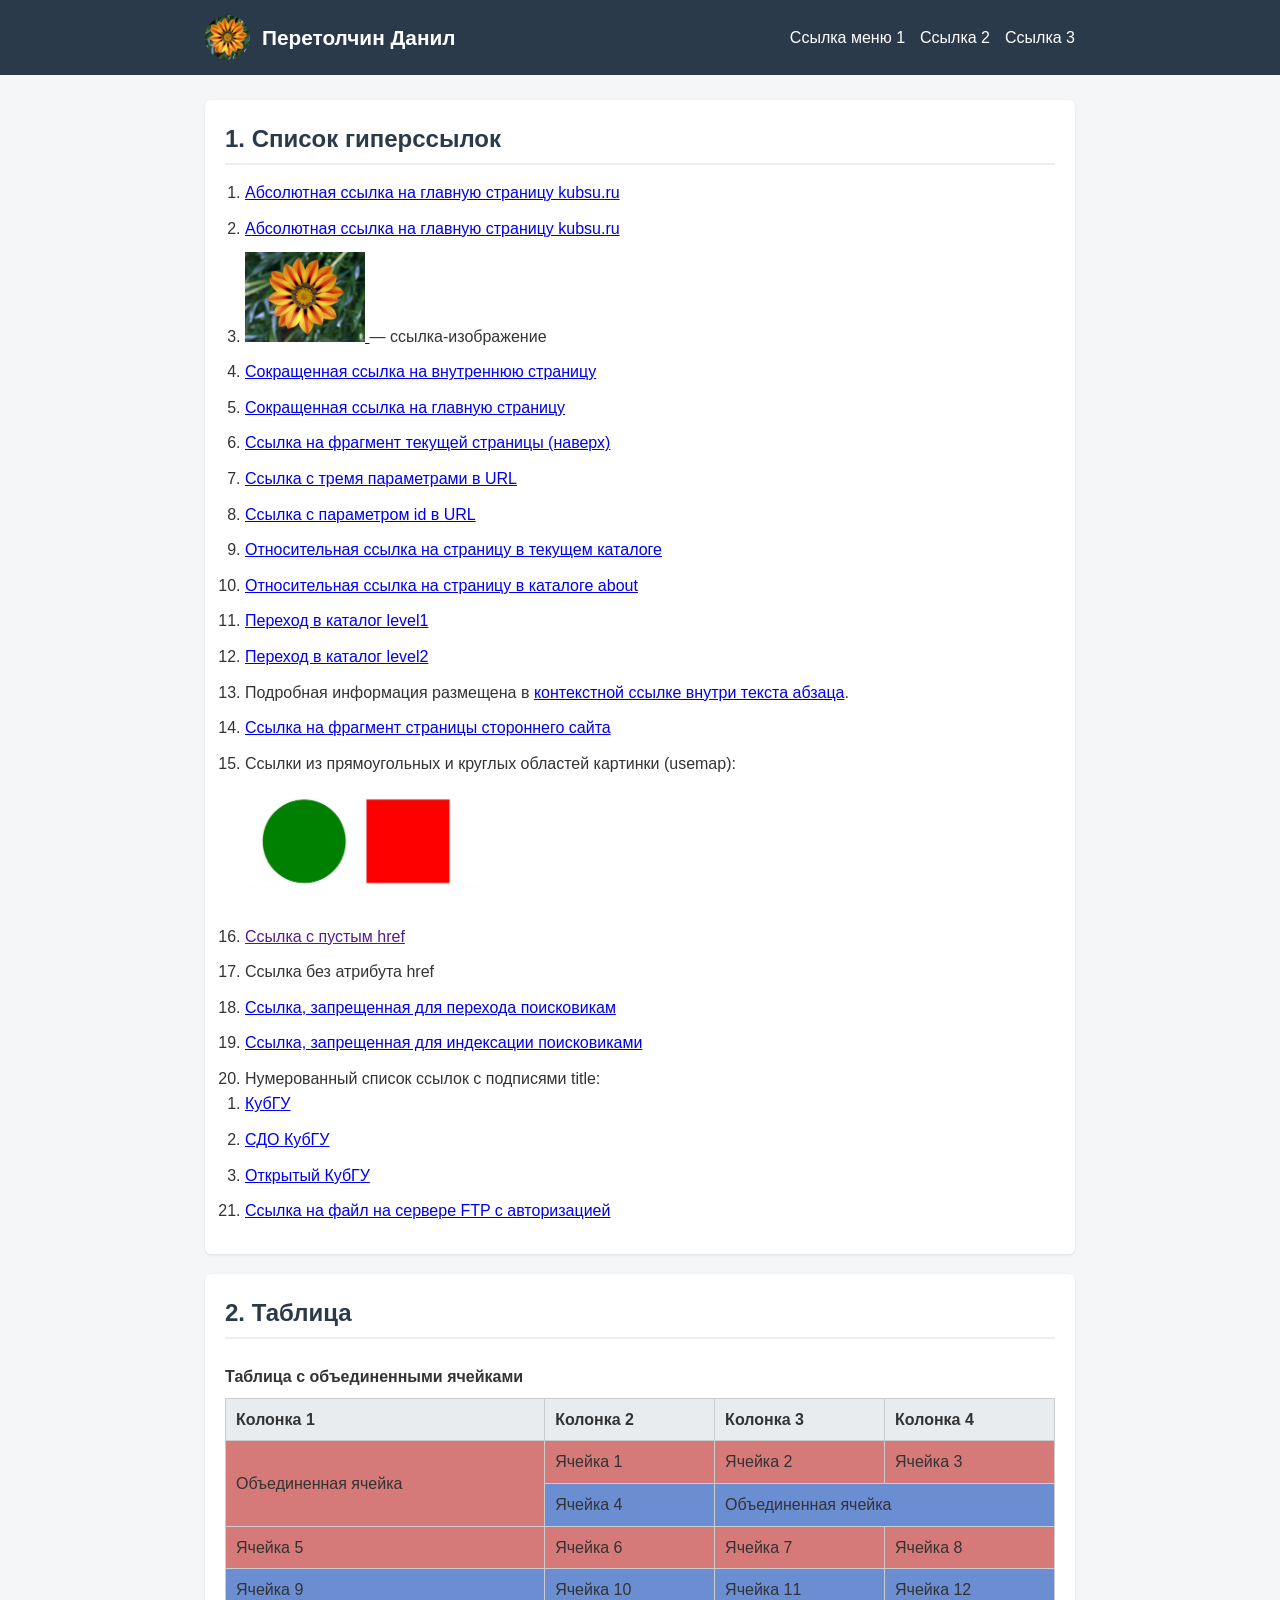
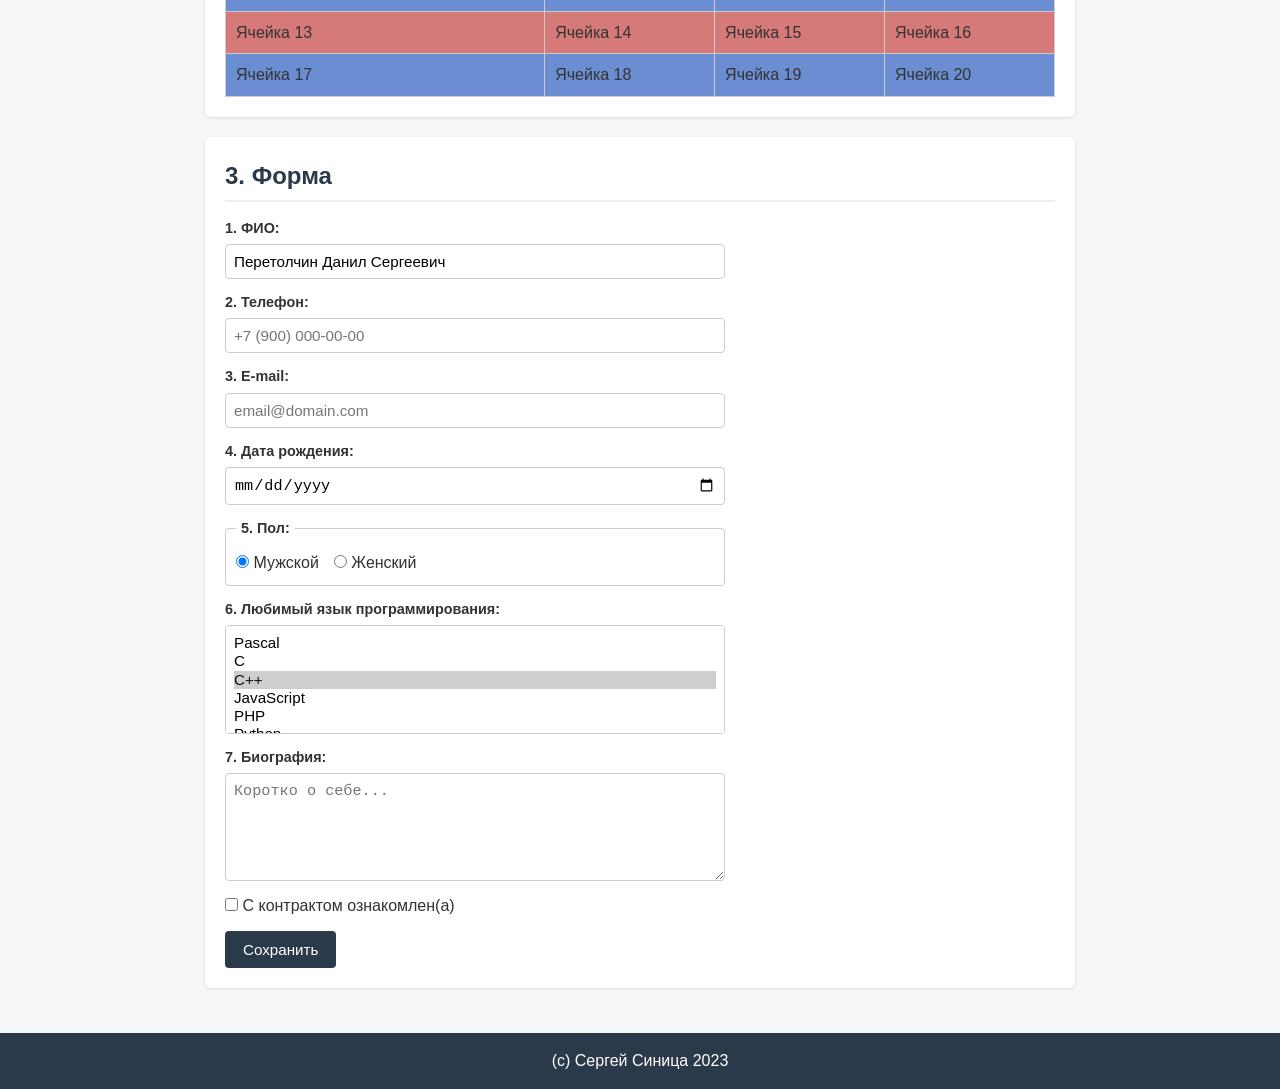
<file: index.html>
<!DOCTYPE html>
<html lang="ru">
    
<head>
    <meta charset="UTF-8">
    <meta name="viewport" content="width=device-width, initial-scale=1.0">
    <title>Лабораторная работа №1 и №2 — КубГУ</title>
    <link rel="stylesheet" href="style.css">
</head>
<body id="top">

    <header class="header">
        <div class="header__inner">
            <div class="header__brand">
                <img src="image.jpg" alt="Логотип" class="header__logo">
                <h1 class="header__title">Перетолчин Данил</h1>
            </div>
            <nav class="nav">
                <ul class="nav__list">
                    <li class="nav__item"><a href="#links" class="nav__link">Ссылка меню 1</a></li>
                    <li class="nav__item"><a href="#table" class="nav__link">Ссылка 2</a></li>
                    <li class="nav__item"><a href="#form" class="nav__link">Ссылка 3</a></li>
                </ul>
            </nav>
        </div>
    </header>

    <main class="main">
        <div class="container">

            <section id="links" class="section">
                <h2 class="section__title">1. Список гиперссылок</h2>

                <ol class="links-list">
                    <li><a href="http://kubsu.ru/">Абсолютная ссылка на главную страницу kubsu.ru</a></li>
                    <li><a href="https://kubsu.ru/">Абсолютная ссылка на главную страницу kubsu.ru</a></li>
                    <li>
                        <a href="https://kubsu.ru/">
                            <img src="image.jpg" alt="Логотип КубГУ" width="120">
                        </a> — ссылка-изображение
                    </li>
                    <li><a href="/about/about.html">Сокращенная ссылка на внутреннюю страницу</a></li>
                    <li><a href="/">Сокращенная ссылка на главную страницу</a></li>
                    <li><a href="#top">Ссылка на фрагмент текущей страницы (наверх)</a></li>
                    <li><a href="nonexistent.html?param1=1&amp;param2=2&amp;param3=3">Ссылка с тремя параметрами в URL</a></li>
                    <li><a href="nonexistent.html?id=777">Ссылка с параметром id в URL</a></li>
                    <li><a href="nonexistent.html">Относительная ссылка на страницу в текущем каталоге</a></li>
                    <li><a href="about/about.html">Относительная ссылка на страницу в каталоге about</a></li>
                    <li><a href="level1/page.html">Переход в каталог level1 </a></li>
                    <li><a href="level1/level2/page.html">Переход в каталог level2 </a></li>
                    <li>
                        Подробная информация размещена в <a href="https://kubsu.ru/">контекстной ссылке внутри текста абзаца</a>.
                    </li>
                    <li><a href="https://ru.wikipedia.org/wiki/HTML#History">Ссылка на фрагмент страницы стороннего сайта</a></li>
                    <li>
                        Ссылки из прямоугольных и круглых областей картинки (usemap):<br>
                            <img src="circle.jpg" alt="Карта" usemap="#site-map" width="240">
                            <map name="site-map">
                                <area shape="circle" coords="59,64,41" href="https://ru.wikipedia.org/wiki/Круг?ysclid=mucy1dypxx580572541" alt="Круг">
                                <area shape="rect" coords="121,23,204,106" href="https://ru.wikipedia.org/wiki/Квадрат?ysclid=mucy0vh1j4326215265" alt="Квадрат">
                            </map>
                    </li>
                    <li><a href="">Ссылка с пустым href</a></li>
                    <li><a>Ссылка без атрибута href</a></li>
                    <li><a href="https://kubsu.ru/" rel="nofollow">Ссылка, запрещенная для перехода поисковикам</a></li>
                    <li>
                        <a href="https://kubsu.ru/">Ссылка, запрещенная для индексации поисковиками</a>
                    </li>
                    <li>
                        Нумерованный список ссылок с подписями title:
                        <ol>
                            <li><a href="https://kubsu.ru/" title="Главный сайт Кубанского Государственного Университета">КубГУ</a></li>
                            <li><a href="https://e-learning.kubsu.ru/" title="Портал дистанционного обучения">СДО КубГУ</a></li>
                            <li><a href="https://open.kubsu.ru/" title="Открытые образовательные ресурсы">Открытый КубГУ</a></li>
                        </ol>
                    </li>
                    <li><a href="ftp://user:password@ftp.kubsu.ru/file.zip">Ссылка на файл на сервере FTP с авторизацией</a></li>
                </ol>
            </section>
            <section id="table" class="section">
                <h2 class="section__title">2. Таблица</h2>

                <div class="table-wrapper">
                    <table class="table">
                        <caption>Таблица с объединенными ячейками</caption>
                        <thead>
                            <tr>
                                <th>Колонка 1</th>
                                <th>Колонка 2</th>
                                <th>Колонка 3</th>
                                <th>Колонка 4</th>
                            </tr>
                        </thead>
                        <tbody>
                            <tr>
                                <td rowspan="2">Объединенная ячейка</td>
                                <td>Ячейка 1</td>
                                <td>Ячейка 2</td>
                                <td>Ячейка 3</td>
                            </tr>
                            <tr>
                                <td>Ячейка 4</td>
                                <td colspan="2">Объединенная ячейка</td>
                            </tr>
                            <tr>
                                <td>Ячейка 5</td>
                                <td>Ячейка 6</td>
                                <td>Ячейка 7</td>
                                <td>Ячейка 8</td>
                            </tr>
                            <tr>
                                <td>Ячейка 9</td>
                                <td>Ячейка 10</td>
                                <td>Ячейка 11</td>
                                <td>Ячейка 12</td>
                            </tr>
                            <tr>
                                <td>Ячейка 13</td>
                                <td>Ячейка 14</td>
                                <td>Ячейка 15</td>
                                <td>Ячейка 16</td>
                            </tr>
                            <tr>
                                <td>Ячейка 17</td>
                                <td>Ячейка 18</td>
                                <td>Ячейка 19</td>
                                <td>Ячейка 20</td>
                            </tr>
                        </tbody>
                    </table>
                </div>
            </section>

           
            <section id="form" class="section">
                <h2 class="section__title">3. Форма</h2>

                <form action="http://httpbin.org/post" method="POST" class="form">
                    <div class="form__row">
                        <label for="fio" class="form__label">1. ФИО:</label>
                        <input type="text" id="fio" name="fio" class="form__input" value="Перетолчин Данил Сергеевич" required>
                    </div>

                    <div class="form__row">
                        <label for="phone" class="form__label">2. Телефон:</label>
                        <input type="tel" id="phone" name="phone" class="form__input" placeholder="+7 (900) 000-00-00" required>
                    </div>

                    <div class="form__row">
                        <label for="email" class="form__label">3. E-mail:</label>
                        <input type="email" id="email" name="email" class="form__input" placeholder="email@domain.com" required>
                    </div>

                    <div class="form__row">
                        <label for="birthday" class="form__label">4. Дата рождения:</label>
                        <input type="date" id="birthday" name="birthday" class="form__input" required>
                    </div>

                    <fieldset class="form__fieldset">
                        <legend class="form__legend">5. Пол:</legend>
                        <label class="form__radio">
                            <input type="radio" name="gender" value="male" checked> Мужской
                        </label>
                        <label class="form__radio">
                            <input type="radio" name="gender" value="female"> Женский
                        </label>
                    </fieldset>

                    <div class="form__row">
                        <label for="languages" class="form__label">6. Любимый язык программирования:</label>
                        <select id="languages" name="languages[]" multiple class="form__select" size="5">
                            <option value="Pascal">Pascal</option>
                            <option value="C">C</option>
                            <option value="C++" selected>C++</option>
                            <option value="JavaScript">JavaScript</option>
                            <option value="PHP">PHP</option>
                            <option value="Python">Python</option>
                            <option value="Java">Java</option>
                            <option value="Haskell">Haskell</option>
                            <option value="Clojure">Clojure</option>
                            <option value="Prolog">Prolog</option>
                            <option value="Scala">Scala</option>
                        </select>
                    </div>

                    <div class="form__row">
                        <label for="bio" class="form__label">7. Биография:</label>
                        <textarea id="bio" name="bio" rows="5" class="form__textarea" placeholder="Коротко о себе..."></textarea>
                    </div>

                    <div class="form__row">
                        <label class="form__checkbox">
                            <input type="checkbox" name="contract" value="yes" required>
                            С контрактом ознакомлен(а)
                        </label>
                    </div>

                    <div class="form__row">
                        <button type="submit" class="form__button">Сохранить</button>
                    </div>
                </form>
            </section>

        </div>
    </main>

   
    <footer class="footer">
        <div class="container">
            <p class="footer__text">(с) Сергей Синица 2023</p>
        </div>
    </footer>

</body>
</html>
</file>
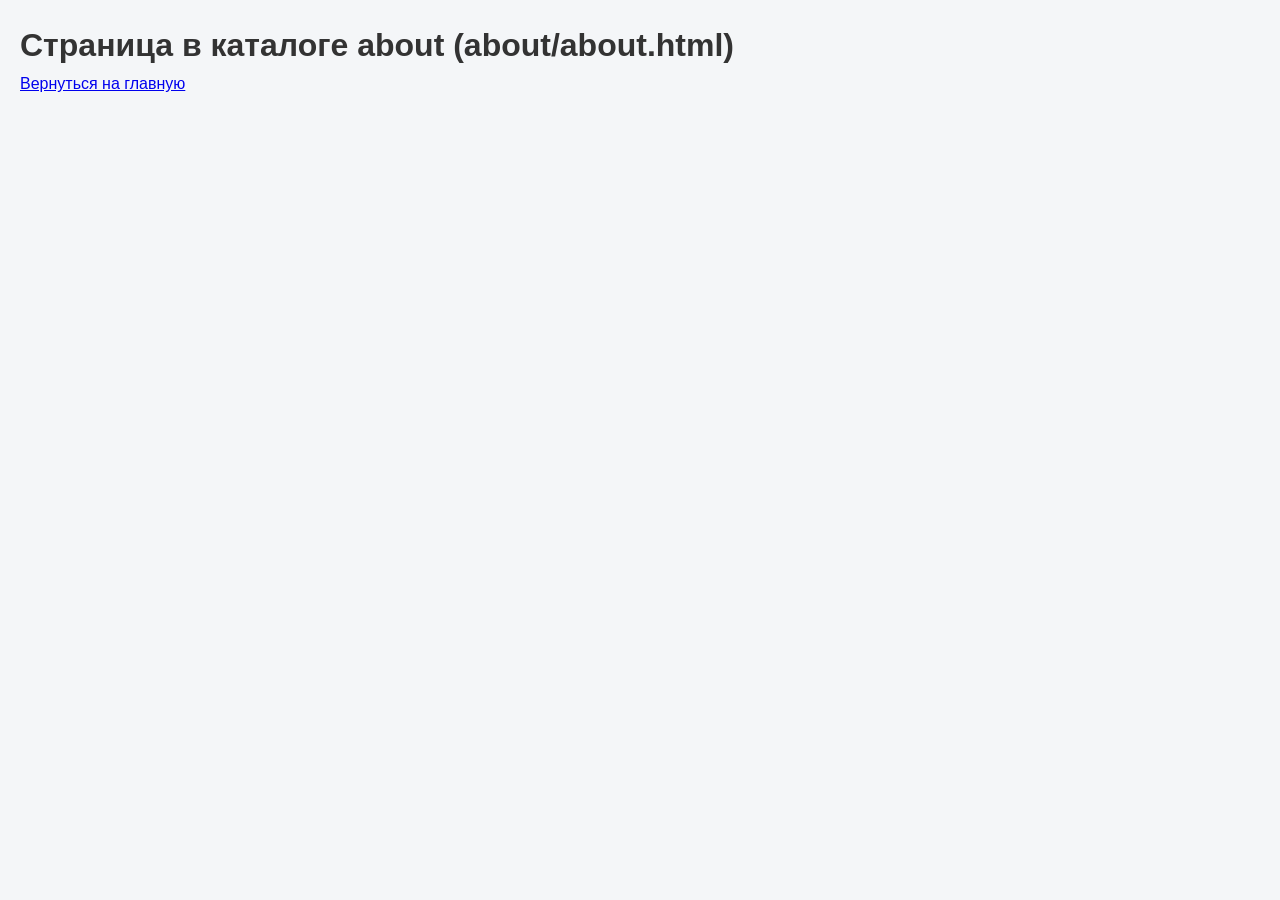
<file: about/about.html>
<!DOCTYPE html>
<html lang="ru">
<head>
    <meta charset="UTF-8">
    <title>О нас (about)</title>
    <link rel="stylesheet" href="../style.css">
</head>
<body style="padding: 20px;">
    <h1>Страница в каталоге about (about/about.html)</h1>
    <p><a href="../index.html">Вернуться на главную</a></p>
</body>
</html>
</file>
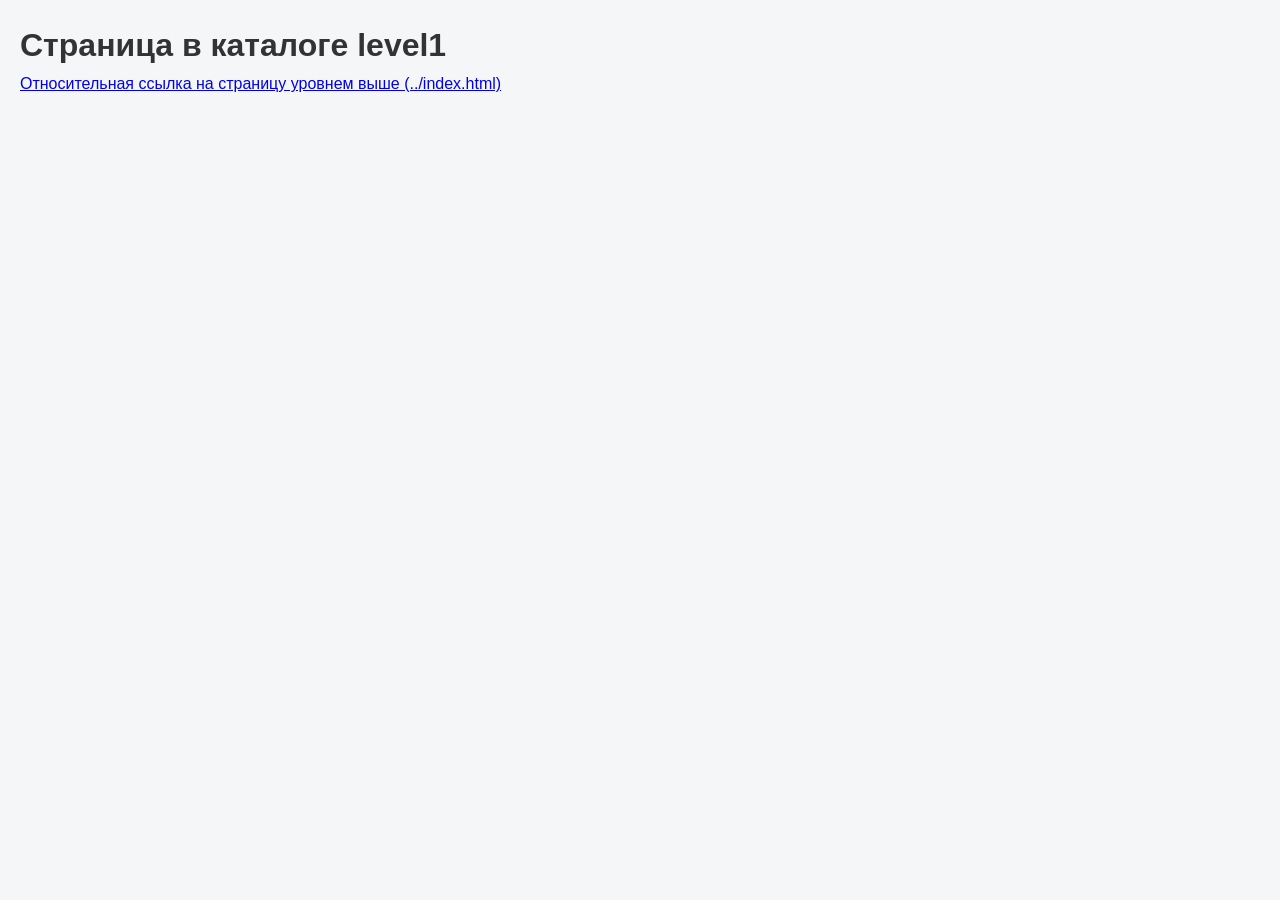
<file: level1/page.html>
<!DOCTYPE html>
<html lang="ru">
<head>
    <meta charset="UTF-8">
    <title>Страница level1</title>
    <link rel="stylesheet" href="../style.css">
</head>
<body style="padding: 20px;">
    <h1>Страница в каталоге level1</h1>
    <p><a href="../index.html">Относительная ссылка на страницу уровнем выше (../index.html)</a></p>
</body>
</html>
</file>
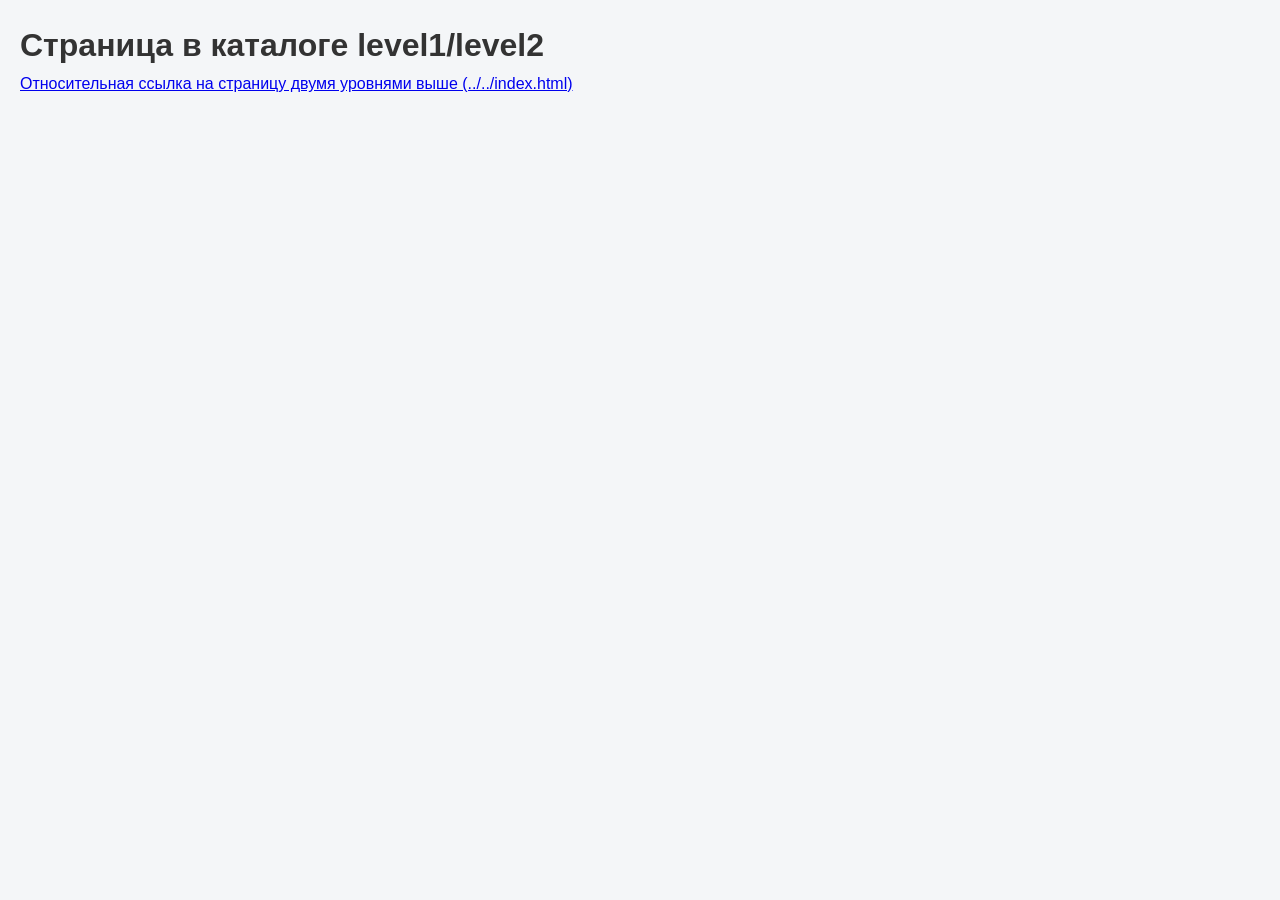
<file: level1/level2/page.html>
<!DOCTYPE html>
<html lang="ru">
<head>
    <meta charset="UTF-8">
    <title>Страница level2</title>
    <link rel="stylesheet" href="../../style.css">
</head>
<body style="padding: 20px;">
    <h1>Страница в каталоге level1/level2</h1>
    <p><a href="../../index.html">Относительная ссылка на страницу двумя уровнями выше (../../index.html)</a></p>
</body>
</html>
</file>
<file: style.css>
* {
    box-sizing: border-box;
    margin: 0;
    padding: 0;
}

body {
    font-family: Arial, sans-serif;
    line-height: 1.6;
    background-color: #f4f6f8;
    color: #333;
    display: flex;
    flex-direction: column;
    min-height: 100vh;
}

.container {
    max-width: 900px;
    margin: 0 auto;
    padding: 0 15px;
}


.header {
    background-color: #2b3a4a;
    color: #fff;
    padding: 15px 0;
}

.header__inner {
    max-width: 900px;
    margin: 0 auto;
    padding: 0 15px;
    display: flex;
    justify-content: space-between;
    align-items: center;
    flex-wrap: wrap;
    gap: 15px;
}

.header__brand {
    display: flex;
    align-items: center;
    gap: 12px;
}

.header__logo {
    width: 45px;
    height: 45px;
    border-radius: 50%;
    object-fit: cover;
    background-color: #fff;
}

.header__title {
    font-size: 1.3rem;
}

.nav__list {
    display: flex;
    list-style: none;
    gap: 15px;
}

.nav__link {
    color: #fff;
    text-decoration: none;
}

.nav__link:hover {
    text-decoration: underline;
}


.main {
    flex: 1;
    padding: 25px 0;
}

.section {
    background: #fff;
    padding: 20px;
    margin-bottom: 20px;
    border-radius: 6px;
    box-shadow: 0 1px 3px rgba(0,0,0,0.1);
}

.section__title {
    margin-bottom: 15px;
    color: #2b3a4a;
    border-bottom: 2px solid #eee;
    padding-bottom: 5px;
}

.links-list {
    padding-left: 20px;
}

.links-list li {
    margin-bottom: 10px;
}


.table-wrapper {
    overflow-x: auto;
}

.table {
    width: 100%;
    border-collapse: collapse;
    margin-top: 10px;
}

.table caption {
    caption-side: top;
    text-align: left;
    font-weight: bold;
    margin-bottom: 8px;
}

.table th, .table td {
    border: 1px solid #ccc;
    padding: 8px 10px;
    text-align: left;
}

.table th {
    background-color: #e9ecef;
}

.table tbody tr:nth-child(odd) {
    background-color: lab(61.35% 36.87 16.41);
}


.table tbody tr:nth-child(even) {
    background-color: hwb(220 42% 18%); 
}


.form {
    display: flex;
    flex-direction: column;
    gap: 12px;
    max-width: 500px;
}

.form__row {
    display: flex;
    flex-direction: column;
    gap: 4px;
}

.form__label {
    font-weight: bold;
    font-size: 0.9rem;
}

.form__input, .form__select, .form__textarea {
    padding: 8px;
    border: 1px solid #ccc;
    border-radius: 4px;
    font-size: 0.95rem;
}

.form__fieldset {
    border: 1px solid #ccc;
    padding: 10px;
    border-radius: 4px;
    display: flex;
    gap: 15px;
}

.form__legend {
    font-weight: bold;
    padding: 0 5px;
    font-size: 0.9rem;
}

.form__button {
    background-color: #2b3a4a;
    color: #fff;
    padding: 10px 18px;
    border: none;
    border-radius: 4px;
    cursor: pointer;
    font-size: 0.95rem;
    width: fit-content;
}

.form__button:hover {
    background-color: #1d2733;
}


.footer {
    background-color: #2b3a4a;
    color: #fff;
    text-align: center;
    padding: 15px 0;
    margin-top: auto;
}
</file>
